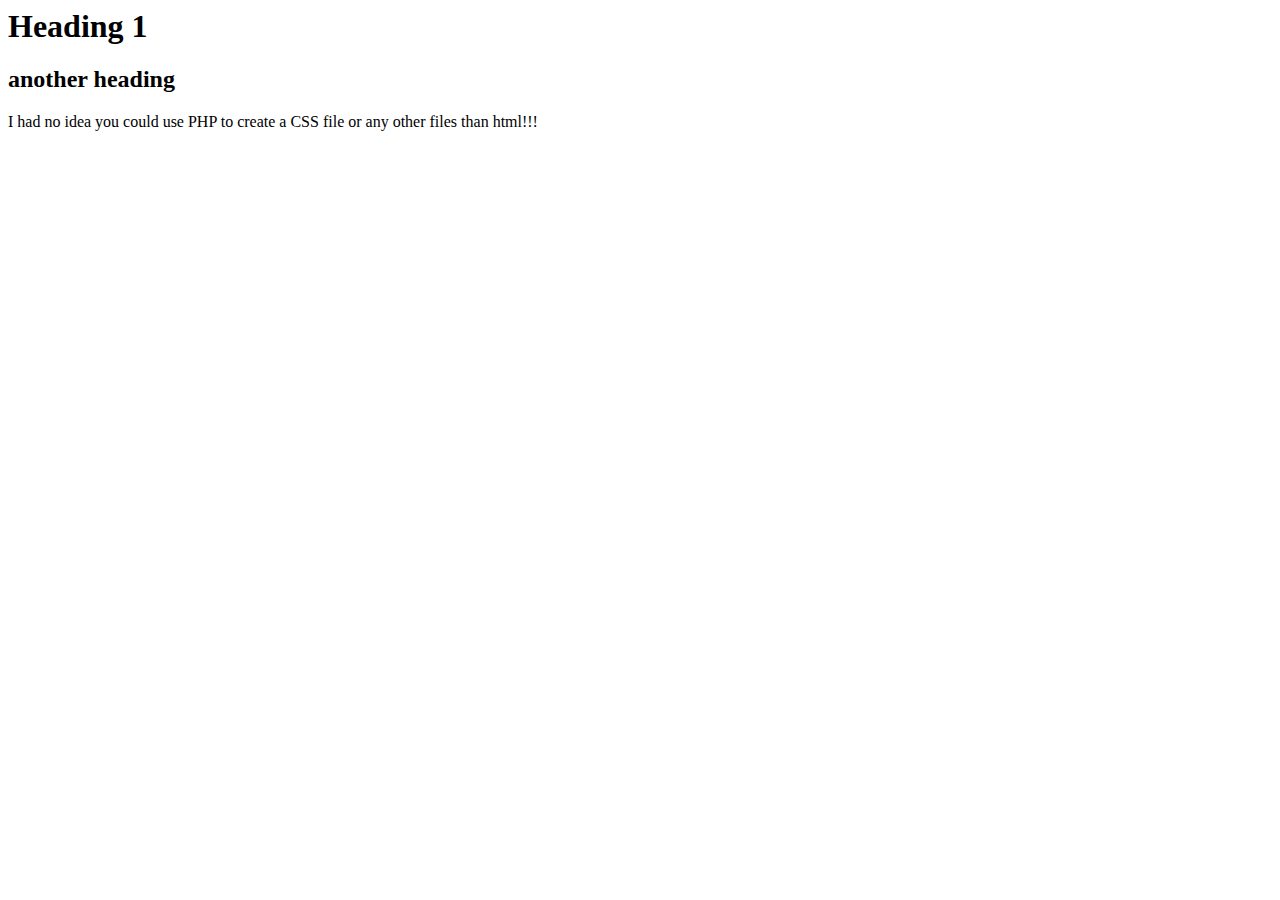
<file: PHP/PHP Fundamentals/Creating_CSS_w_PHP.php/index.html>
<html>
<head>
	<title>HTTP requests</title>
	<link rel="stylesheet" type="text/css" href="main.css.php" >
	<script src="https://ajax.googleapis.com/ajax/libs/jquery/2.1.3/jquery.min.js"></script>
	<script src='main.js.php'></script>
</head>
<body>
 	<h1>Heading 1</h1>
 	<h2>another heading</h2>
	<p>I had no idea you could use PHP to create a CSS file or any other files than html!!!</p>
</body>
</html>
</file>
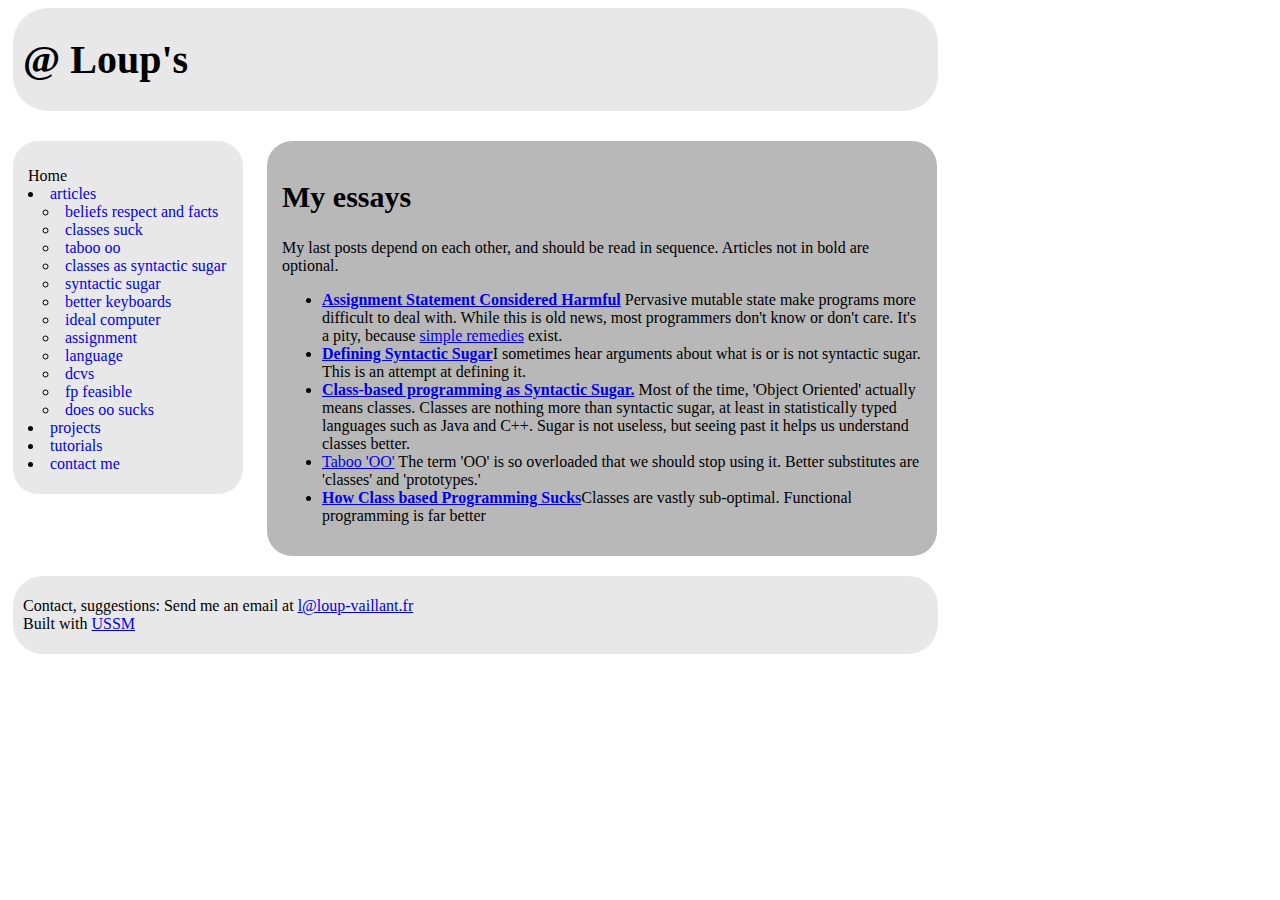
<file: CSS-CSS3/CSS_Loups/CSS_Loups.html>
<!DOCTYPE html>
<html>
	<head>
		<title>@Loup's</title>
		<meta charset="utf-8">
		<link rel="stylesheet" href="loups.css">
	</head>
	<body>
		<div id="header">
			<h1>@ Loup's</h1>
		</div>

		<div id="navbar">
			<ul id="home">Home
				<li id="articles"><a href="#">articles</a>
					<ul>
						<li><a href="#">beliefs respect and facts</a></li>
						<li><a href="#">classes suck</a></li>
						<li><a href="#">taboo oo</a></li>
						<li><a href="#">classes as syntactic sugar</a></li>
						<li><a href="#">syntactic sugar</a></li>
						<li><a href="#">better keyboards</a></li>
						<li><a href="#">ideal computer</a></li>
						<li><a href="#">assignment</a></li>
						<li><a href="#">language</a></li>
						<li><a href="#">dcvs</a></li>
						<li><a href="#">fp feasible</a></li>
						<li><a href="#">does oo sucks</a></li>
					</ul>
				</li>
				<li><a href="#">projects</a></li>
				<li><a href="#">tutorials</a></li>
				<li><a href="#">contact me</a></li>
			</ul>
		</div>
		<!-- End of navbar div -->
		<div id="main">
			<h2>My essays</h2>
			<p>My last posts depend on each other, and should be read in sequence. Articles not in bold are optional.</p>
			<ul>
				<li><a href="#">Assignment Statement Considered Harmful</a> Pervasive mutable state make programs more difficult to deal with. While this is old news, most programmers don't know or don't care. It's a pity, because <a id="simple" href="#">simple remedies</a> exist.</li>
				<li><a href="#">Defining Syntactic Sugar</a>I sometimes hear arguments about what is or is not syntactic sugar. This is an attempt at defining it.</li>
				<li><a href="#">Class-based programming as Syntactic Sugar.</a> Most of the time, 'Object Oriented' actually means classes. Classes are nothing more than syntactic sugar, at least in statistically typed languages such as Java and C++. Sugar is not useless, but seeing past it helps us understand classes better.</li>
				<li id="taboo"><a href="#">Taboo 'OO'</a> The term 'OO' is so overloaded that we should stop using it. Better substitutes are 'classes' and 'prototypes.'</li>
				<li><a href="#">How Class based Programming Sucks</a>Classes are vastly sub-optimal. Functional programming is far better</li>
			</ul>
		</div>
		<!-- End of main content block div -->
		<div id="footer">
			<p>Contact, suggestions: Send me an email at <a href="#">l@loup-vaillant.fr</a><br>
				Built with <a href="#">USSM</a></p>
		</div>
	</body> 
</html>
</file>
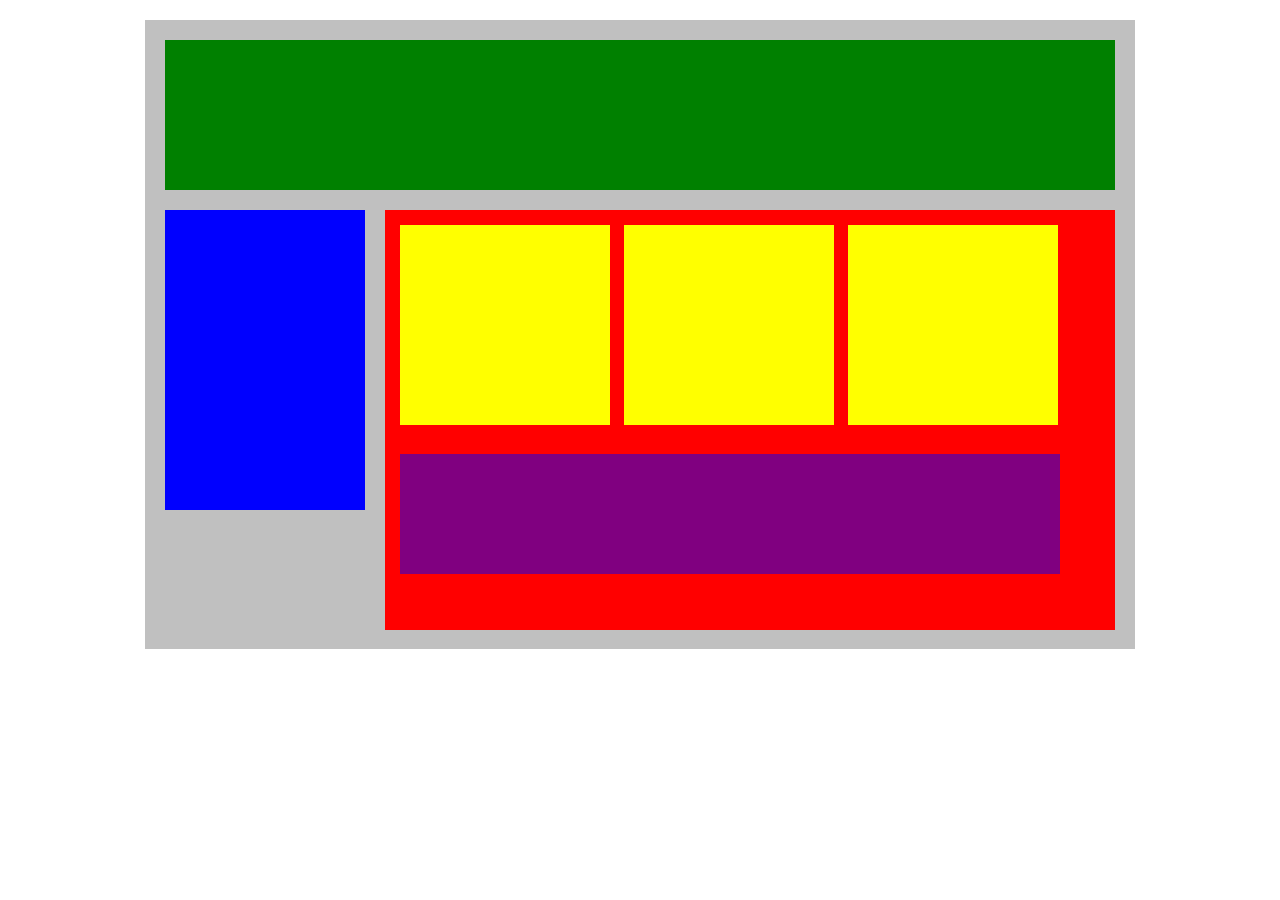
<file: CSS-CSS3/CSS_Positioning/CSS_Positioning.html>
<!DOCTYPE html>
<html lang="en">
   <head>
      <title>Position Practice</title>
      <link rel="stylesheet" type="text/css" href="positioning.css">
   </head>
   <body>
       <div id="wrapper">
         <div id="header"></div>
         <div id="navigation"></div>
         <div id="main_content">
            <div class="subcontents"></div>
            <div class="subcontents"></div>
            <div class="subcontents"></div>
            <div id="advertisement"></div>
         </div>
      </div><!-- end of wrapper -->
   </body>
</html>
</file>
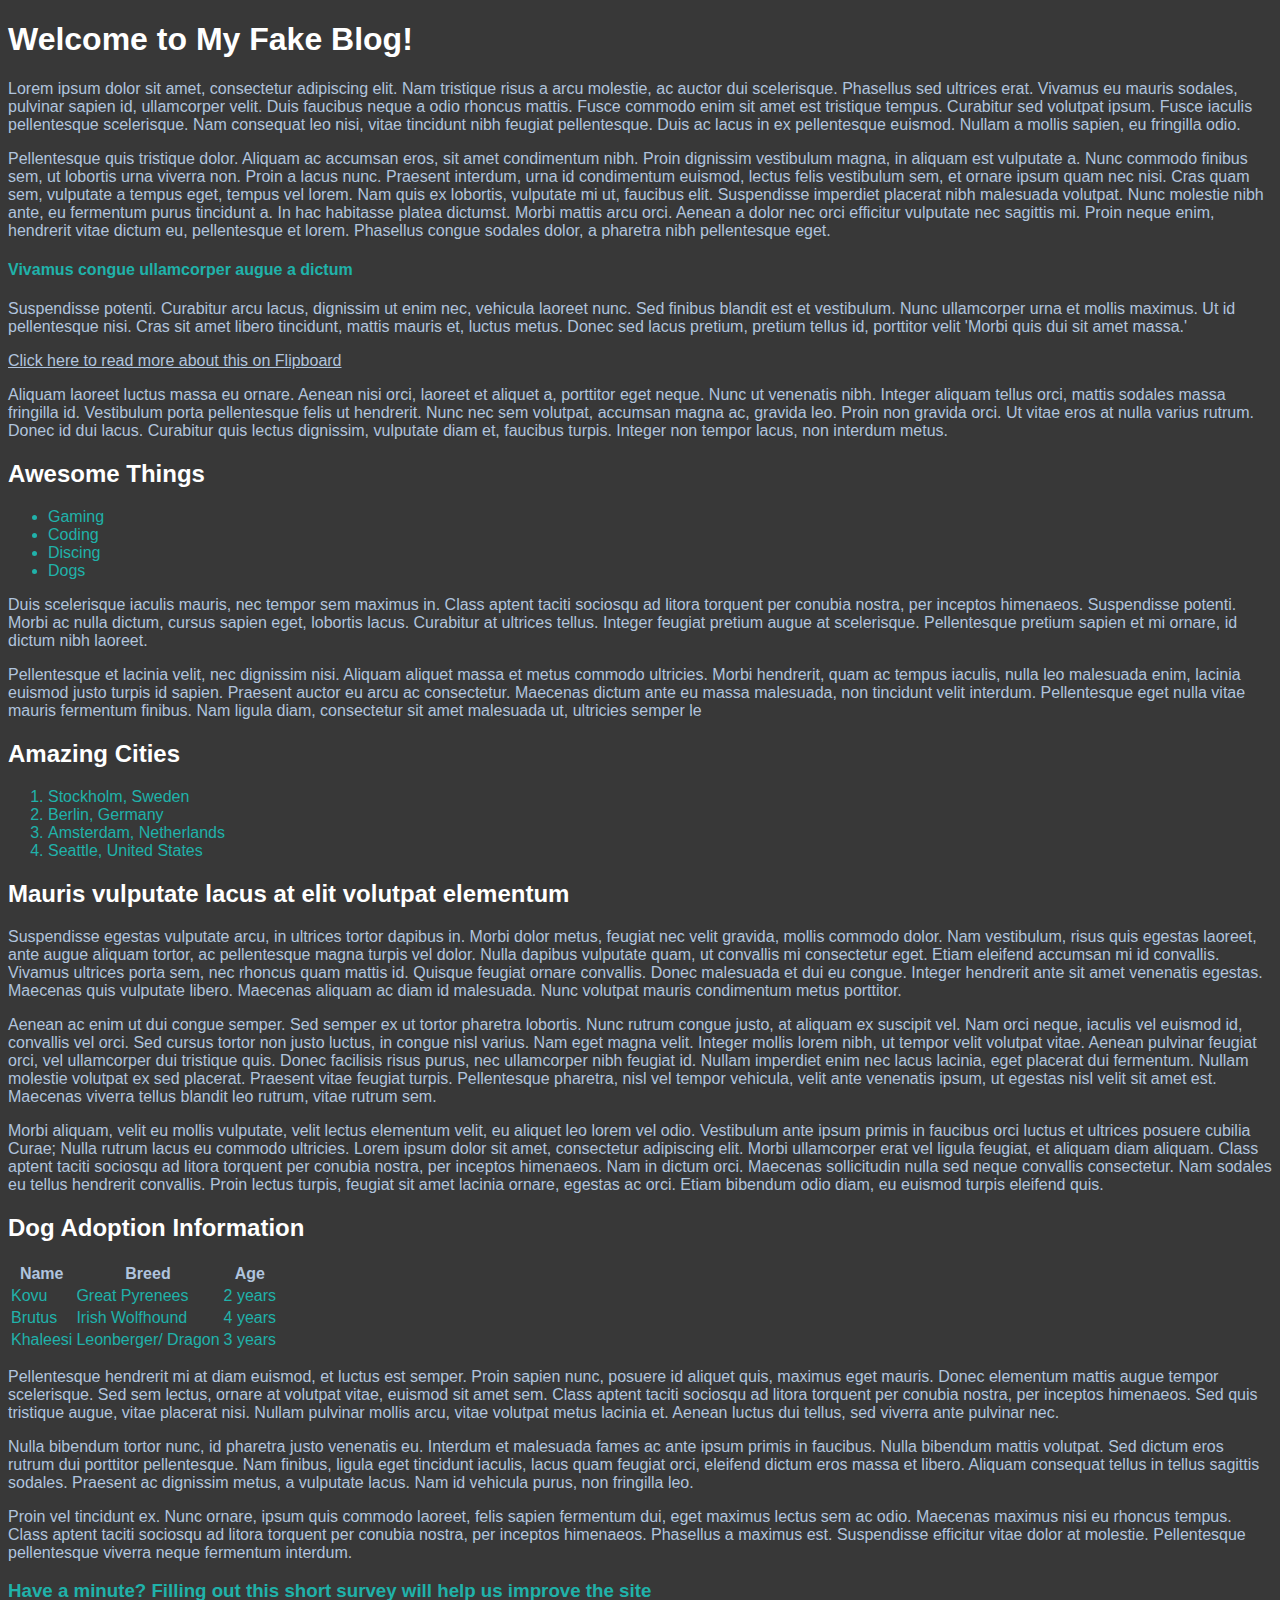
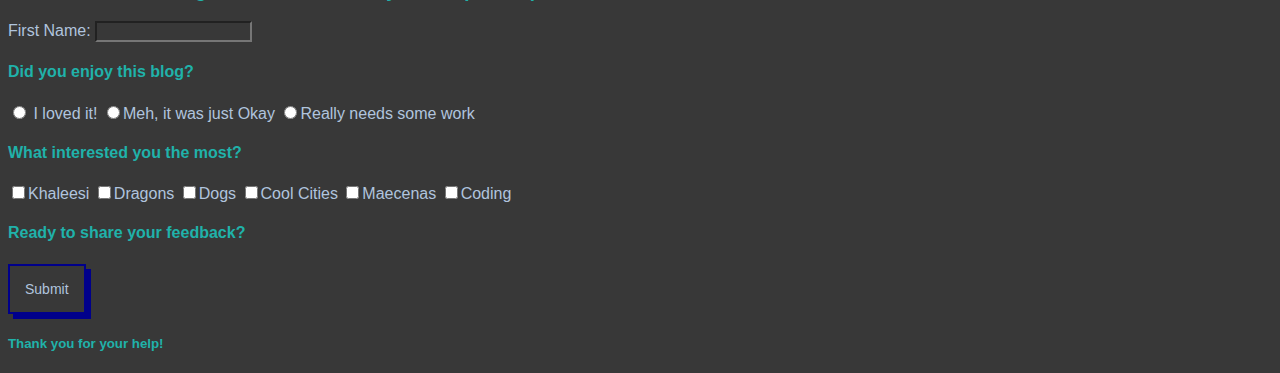
<file: CSS-CSS3/Fake_blog/Fake_blog.html>
<!DOCTYPE html>
<html>
	<head>
		<meta charset="utf-8"/>
		<title>My Fake Blog</title>
		<link rel="stylesheet" type="text/css" href="fake_blog.css">
		<meta name="description" content="Lorem ipsum dolor sit amet, consectetur adipiscing elit. Sed fermentum sapien ut pretium varius. Sed fermentum magna nec fringilla pretium."/>
	</head>
	<body>
		<h1>Welcome to My Fake Blog!</h1>
		<!-- Start of main content div -->
		<div id="main-content">
			<p>Lorem ipsum dolor sit amet, consectetur adipiscing elit. Nam tristique risus a arcu molestie, ac auctor dui scelerisque. Phasellus sed ultrices erat. Vivamus eu mauris sodales, pulvinar sapien id, ullamcorper velit. Duis faucibus neque a odio rhoncus mattis. Fusce commodo enim sit amet est tristique tempus. Curabitur sed volutpat ipsum. Fusce iaculis pellentesque scelerisque. Nam consequat leo nisi, vitae tincidunt nibh feugiat pellentesque. Duis ac lacus in ex pellentesque euismod. Nullam a mollis sapien, eu fringilla odio.</p>

			<p>Pellentesque quis tristique dolor. Aliquam ac accumsan eros, sit amet condimentum nibh. Proin dignissim vestibulum magna, in aliquam est vulputate a. Nunc commodo finibus sem, ut lobortis urna viverra non. Proin a lacus nunc. Praesent interdum, urna id condimentum euismod, lectus felis vestibulum sem, et ornare ipsum quam nec nisi. Cras quam sem, vulputate a tempus eget, tempus vel lorem. Nam quis ex lobortis, vulputate mi ut, faucibus elit. Suspendisse imperdiet placerat nibh malesuada volutpat. Nunc molestie nibh ante, eu fermentum purus tincidunt a. In hac habitasse platea dictumst. Morbi mattis arcu orci. Aenean a dolor nec orci efficitur vulputate nec sagittis mi. Proin neque enim, hendrerit vitae dictum eu, pellentesque et lorem. Phasellus congue sodales dolor, a pharetra nibh pellentesque eget.</p>

			<h4>Vivamus congue ullamcorper augue a dictum</h4>
			<p>Suspendisse potenti. Curabitur arcu lacus, dignissim ut enim nec, vehicula laoreet nunc. Sed finibus blandit est et vestibulum. Nunc ullamcorper urna et mollis maximus. Ut id pellentesque nisi. Cras sit amet libero tincidunt, mattis mauris et, luctus metus. Donec sed lacus pretium, pretium tellus id, porttitor velit <span id="extra">'Morbi quis dui sit amet massa.'</span></p>
		</div>
		<!-- End of main content block -->
		<!-- Start of lists block -->
		<div id="lists-links">
			<a href="https://flipboard.com/">Click here to read more about this on Flipboard</a>
			<p>Aliquam laoreet luctus massa eu ornare. Aenean nisi orci, laoreet et aliquet a, porttitor eget neque. Nunc ut venenatis nibh. Integer aliquam tellus orci, mattis sodales massa fringilla id. Vestibulum porta pellentesque felis ut hendrerit. Nunc nec sem volutpat, accumsan magna ac, gravida leo. Proin non gravida orci. Ut vitae eros at nulla varius rutrum. Donec id dui lacus. Curabitur quis lectus dignissim, vulputate diam et, faucibus turpis. Integer non tempor lacus, non interdum metus.</p>
			<h2>Awesome Things</h2>
			<!-- Start of UL -->
			<ul>
				<li>Gaming</li>
				<li>Coding</li>
				<li>Discing</li>
				<li>Dogs</li>
			</ul>
			<!-- End of UL -->
			<p>Duis scelerisque iaculis mauris, nec tempor sem maximus in. Class aptent taciti sociosqu ad litora torquent per conubia nostra, per inceptos himenaeos. Suspendisse potenti. Morbi ac nulla dictum, cursus sapien eget, lobortis lacus. Curabitur at ultrices tellus. Integer feugiat pretium augue at scelerisque. Pellentesque pretium sapien et mi ornare, id dictum nibh laoreet.</p>

			<p>Pellentesque et lacinia velit, nec dignissim nisi. Aliquam aliquet massa et metus commodo ultricies. Morbi hendrerit, quam ac tempus iaculis, nulla leo malesuada enim, lacinia euismod justo turpis id sapien. Praesent auctor eu arcu ac consectetur. Maecenas dictum ante eu massa malesuada, non tincidunt velit interdum. Pellentesque eget nulla vitae mauris fermentum finibus. Nam ligula diam, consectetur sit amet malesuada ut, ultricies semper le </p>	
			<!-- Start of ordered list -->
			<h2>Amazing Cities</h2>
			<ol>
				<li>Stockholm, Sweden</li>
				<li>Berlin, Germany</li>
				<li>Amsterdam, Netherlands</li>
				<li>Seattle, United States </li>
			</ol>
			<!-- End of ordered list -->
		</div>
		<!-- End of list blocks -->
		<div id="filler">
			<h2>Mauris vulputate lacus at elit volutpat elementum</h2>
			<p>Suspendisse egestas vulputate arcu, in ultrices tortor dapibus in. Morbi dolor metus, feugiat nec velit gravida, mollis commodo dolor. Nam vestibulum, risus quis egestas laoreet, ante augue aliquam tortor, ac pellentesque magna turpis vel dolor. Nulla dapibus vulputate quam, ut convallis mi consectetur eget. Etiam eleifend accumsan mi id convallis. Vivamus ultrices porta sem, nec rhoncus quam mattis id. Quisque feugiat ornare convallis. Donec malesuada et dui eu congue. Integer hendrerit ante sit amet venenatis egestas. Maecenas quis vulputate libero. Maecenas aliquam ac diam id malesuada. Nunc volutpat mauris condimentum metus porttitor.</p>

			<p>Aenean ac enim ut dui congue semper. Sed semper ex ut tortor pharetra lobortis. Nunc rutrum congue justo, at aliquam ex suscipit vel. Nam orci neque, iaculis vel euismod id, convallis vel orci. Sed cursus tortor non justo luctus, in congue nisl varius. Nam eget magna velit. Integer mollis lorem nibh, ut tempor velit volutpat vitae. Aenean pulvinar feugiat orci, vel ullamcorper dui tristique quis. Donec facilisis risus purus, nec ullamcorper nibh feugiat id. Nullam imperdiet enim nec lacus lacinia, eget placerat dui fermentum. Nullam molestie volutpat ex sed placerat. Praesent vitae feugiat turpis. Pellentesque pharetra, nisl vel tempor vehicula, velit ante venenatis ipsum, ut egestas nisl velit sit amet est. Maecenas viverra tellus blandit leo rutrum, vitae rutrum sem.</p>

			<p>Morbi aliquam, velit eu mollis vulputate, velit lectus elementum velit, eu aliquet leo lorem vel odio. Vestibulum ante ipsum primis in faucibus orci luctus et ultrices posuere cubilia Curae; Nulla rutrum lacus eu commodo ultricies. Lorem ipsum dolor sit amet, consectetur adipiscing elit. Morbi ullamcorper erat vel ligula feugiat, et aliquam diam aliquam. Class aptent taciti sociosqu ad litora torquent per conubia nostra, per inceptos himenaeos. Nam in dictum orci. Maecenas sollicitudin nulla sed neque convallis consectetur. Nam sodales eu tellus hendrerit convallis. Proin lectus turpis, feugiat sit amet lacinia ornare, egestas ac orci. Etiam bibendum odio diam, eu euismod turpis eleifend quis.</p>
		</div> 
		<!-- End of filler paragraphs -->
		<!-- Start of table div -->
		<div id="table">
			<h2>Dog Adoption Information</h2>
			<table>
				<thead>
					<tr>
						<th>Name</th>
						<th>Breed</th>
						<th>Age</th>
					</tr>
				</thead>
				<tbody>
					<tr>
						<td>Kovu</td>
						<td>Great Pyrenees</td>
						<td>2 years</td>
					</tr>
					<tr>
						<td>Brutus</td>
						<td>Irish Wolfhound</td>
						<td>4 years</td>
					</tr>
					<tr>
						<td>Khaleesi</td>
						<td>Leonberger/ Dragon</td>
						<td>3 years</td>
					</tr>
				</tbody>
			</table>
		</div>
		<!-- End of table div -->
		<div id="more-content">
			<p>Pellentesque hendrerit mi at diam euismod, et luctus est semper. Proin sapien nunc, posuere id aliquet quis, maximus eget mauris. Donec elementum mattis augue tempor scelerisque. Sed sem lectus, ornare at volutpat vitae, euismod sit amet sem. Class aptent taciti sociosqu ad litora torquent per conubia nostra, per inceptos himenaeos. Sed quis tristique augue, vitae placerat nisi. Nullam pulvinar mollis arcu, vitae volutpat metus lacinia et. Aenean luctus dui tellus, sed viverra ante pulvinar nec.</p>

			<p>Nulla bibendum tortor nunc, id pharetra justo venenatis eu. Interdum et malesuada fames ac ante ipsum primis in faucibus. Nulla bibendum mattis volutpat. Sed dictum eros rutrum dui porttitor pellentesque. Nam finibus, ligula eget tincidunt iaculis, lacus quam feugiat orci, eleifend dictum eros massa et libero. Aliquam consequat tellus in tellus sagittis sodales. Praesent ac dignissim metus, a vulputate lacus. Nam id vehicula purus, non fringilla leo.</p>

			<p>Proin vel tincidunt ex. Nunc ornare, ipsum quis commodo laoreet, felis sapien fermentum dui, eget maximus lectus sem ac odio. Maecenas maximus nisi eu rhoncus tempus. Class aptent taciti sociosqu ad litora torquent per conubia nostra, per inceptos himenaeos. Phasellus a maximus est. Suspendisse efficitur vitae dolor at molestie. Pellentesque pellentesque viverra neque fermentum interdum.</p>
		</div>
		<!-- End of more filler paragraphs -->
		<!-- Start of survey div -->
		<div id="Survey">
			<h3>Have a minute? Filling out this short survey will help us improve the site</h3>
			<label>
				First Name: <input type="text" name="first_name">
			</label>
			<!-- End of text input -->
			<h4>Did you enjoy this blog?</h4>
			<!-- Start of radio inputs -->
			<label>
				<input type="radio" name="enjoy" value="loved"> I loved it!
			</label>
			<label>
				<input type="radio" name="enjoy" value="okay">Meh, it was just Okay
			</label>
			<label>
				<input type="radio" name="enjoy" value="work">Really needs some work
			</label>
			<!-- End of radio inputs -->
			<!-- Start of checkbox type inputs -->
			<h4>What interested you the most?</h4>
			<label>
				<input type="checkbox" name="color" value="khaleesi">Khaleesi
			</label>
			<label>
				<input type="checkbox" name="color" value="dragons">Dragons
			</label>
			<label>
				<input type="checkbox" name="color" value="dogs">Dogs
			</label>
			<label>
				<input type="checkbox" name="color" value="cities">Cool Cities
			</label>
			<label>
				<input type="checkbox" name="color" value="maecenas">Maecenas
			</label>
			<label>
				<input type="checkbox" name="color" value="coding">Coding
			</label>
			<!-- End of checkbox type inputs -->
			<h4>Ready to share your feedback?</h4>
			<label>
				<input type="submit" value="Submit">
			</label>
			<h5>Thank you for your help!</h5>
			<!-- End of Survey -->
		</div>
	</body>
</html>
</file>
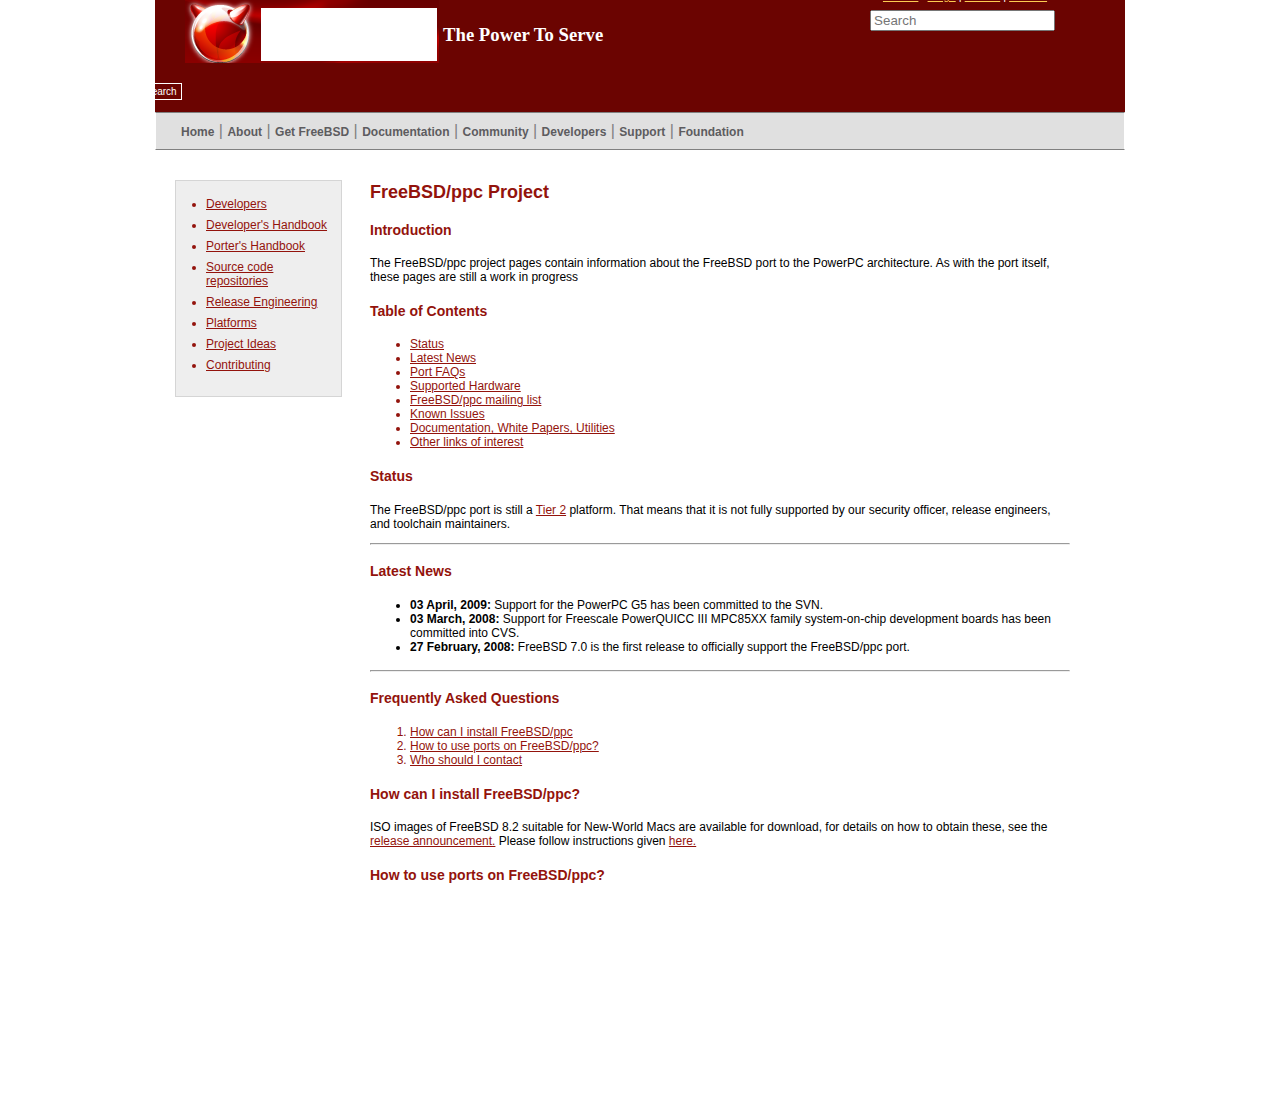
<file: CSS-CSS3/Free_BSD_Replica/free_bsd.html>
<!DOCTYPE html>
<html>
<head>
	<title>FreeBSD</title>
	<meta charset="utf-8">
	<link rel="stylesheet" href="free_bsd.css">
</head>
<body>
	<div id="topbar">
		<img src="logo.png" alt="logo">
		<h3>The Power To Serve</h3>
		<div id="topbar-right">
				<h4>Text Size: <a href="#">Normal</a> / <a href="#">Large</a> | <a href="#">Donate</a> | <a href="#">Contact</a></h4>
				<form><input type="search" name="search" placeholder="Search"><p id="search"> Search</p></form>
		</div>
	</div>
	<!-- End of topbar div -->
	<div id="navbar">
		<p>Home</p> | <p>About</p> | <p>Get FreeBSD</p> | <p>Documentation</p> | <p>Community</p> | <p>Developers</p> | <p>Support</p> | <p>Foundation</p>
	</div>
	<!-- End of navbar div -->
	<div id="left-box">
		<ul>
			<li>Developers</li>
			<li>Developer's Handbook</li>
			<li>Porter's Handbook</li>
			<li>Source code repositories</li>
			<li>Release Engineering</li>
			<li>Platforms</li>
			<li>Project Ideas</li>
			<li>Contributing</li>
		</ul>
	</div>
	<!-- End of left-column div -->
	<div id="main">
		<h2>FreeBSD/ppc Project</h2>
		<h4>Introduction</h4>
			<p>The FreeBSD/ppc project pages contain information about the FreeBSD port to the PowerPC architecture. As with the port itself, these pages are still a work in progress</p>
		<h4>Table of Contents</h4>
			<ul>
				<li>Status</li>
				<li>Latest News</li>
				<li>Port FAQs</li>
				<li>Supported Hardware</li>
				<li>FreeBSD/ppc mailing list</li>
				<li>Known Issues</li>
				<li>Documentation, White Papers, Utilities</li>
				<li>Other links of interest</li>
			</ul>
		<h4>Status</h4>
			<p>The FreeBSD/ppc port is still a <a href="#">Tier 2</a> platform. That means that it is not fully supported by our security officer, release engineers, and toolchain maintainers.</p>
		<hr>
		<h4>Latest News</h4>
			<ul id="news">
				<li><p>03 April, 2009:</p> Support for the PowerPC G5 has been committed to the SVN.</li>
				<li><p>03 March, 2008:</p> Support for Freescale PowerQUICC III MPC85XX family system-on-chip development boards has been committed into CVS.</li>
				<li><p>27 February, 2008:</p> FreeBSD 7.0 is the first release to officially support the FreeBSD/ppc port.</li>
			</ul>
		<hr>
		<h4>Frequently Asked Questions</h4>
			<ol>
				<li>How can I install FreeBSD/ppc</li>
				<li>How to use ports on FreeBSD/ppc?</li>
				<li>Who should I contact</li>
			</ol>
		<h4>How can I install FreeBSD/ppc?</h4>
			<p>ISO images of FreeBSD 8.2 suitable for New-World Macs are available for download, for details on how to obtain these, see the <a href="#">release announcement.</a> Please follow instructions given <a href="#">here.</a></p>
		<h4>How to use ports on FreeBSD/ppc?</h4>
	</div> 
	<!-- End of main content block div -->
</body>
</html>
</file>
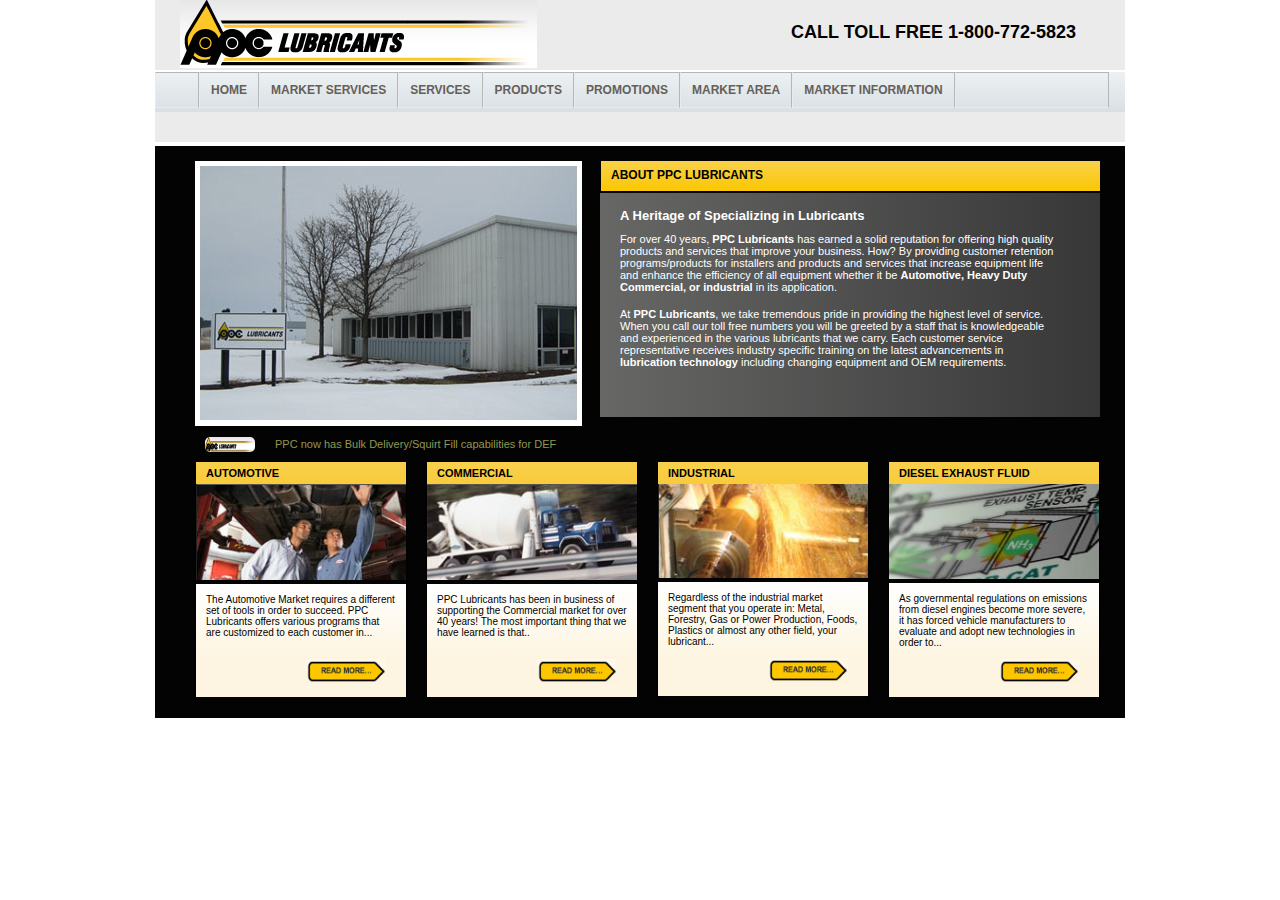
<file: CSS-CSS3/PPC_Lubricant_Replica/ppc_replica.html>
<!DOCTYPE html>
<html>
	<head>
		<title>PPC Lubricants</title>
		<meta charset="utf-8">
		<link rel="stylesheet" href="ppc_replica.css">
	</head>
	<body>
		<div id="topbar">
			<img src= "logo.png" alt="logo">
			<h1>CALL TOLL FREE 1-800-772-5823</h1>
		</div>
		<!-- End of topbar div -->
		<div id="navbar">
			<p id="space"> </p><p>HOME</p><p>MARKET SERVICES</p><p>SERVICES</p><p>PRODUCTS</p><p>PROMOTIONS</p><p>MARKET AREA</p><p>MARKET INFORMATION</p><p id="space-2"> </p>
		</div>
		<!-- End of navbar div -->
		<div id="graybar">
			<p> </p>
		</div>
		<!-- End of gray bar div -->
		<div id="main-top">
			<img src="main_pic.png" alt="main_pic">
			<h2>ABOUT PPC LUBRICANTS</h2>
			<h3>A Heritage of Specializing in Lubricants</h3>
			<p>For over 40 years, <span>PPC Lubricants</span> has earned a solid reputation for offering high quality products and services that improve your business. How? By providing customer retention programs/products for installers and products and services that increase equipment life and enhance the efficiency of all equipment whether it be <span>Automotive, Heavy Duty Commercial, or industrial</span> in its application.</p>
			<p id="p2">At <span>PPC Lubricants</span>, we take tremendous pride in providing the highest level of service. When you call our toll free numbers you will be greeted by a staff that is knowledgeable and experienced in the various lubricants that we carry. Each customer service representative receives industry specific training on the latest advancements in <span>lubrication technology</span> including changing equipment and OEM requirements.</p>
		</div>
		<!-- End of top content block -->
		<div id="main-bar">
			<img src="logo.png" alt="small-logo"><p id="small"> PPC now has Bulk Delivery/Squirt Fill capabilities for DEF</p> 
		</div>
		<!-- End of bar within main content block -->
		<div id="main-bottom">
			<div id="auto">
				<h2>AUTOMOTIVE</h2><img src="automotive.png" alt="auto"><p>The Automotive Market requires a different set of tools in order to succeed. PPC Lubricants offers various programs that are customized to each customer in...</p><button><img src="read-more.png" alt="button"></button>
			</div>

			<div id="comm">
				<h2>COMMERCIAL</h2><img src="commercial.png" alt="commercial"><p>PPC Lubricants has been in business of supporting the Commercial market for over 40 years! The most important thing that we have learned is that..</p><button><img src="read-more.png" alt="button"></button>
			</div>

			<div id="indust">
				<h2>INDUSTRIAL</h2><img src="industrial.png" alt="industrial"><p>Regardless of the industrial market segment that you operate in: Metal, Forestry, Gas or Power Production, Foods, Plastics or almost any other field, your lubricant...</p><button><img src="read-more.png" alt="button"></button>
			</div>

			<div id="diesel">
				<h2>DIESEL EXHAUST FLUID</h2><img src="diesel.png" alt="diesel"><p>As governmental regulations on emissions from diesel engines become more severe, it has forced vehicle manufacturers to evaluate and adopt new technologies in order to...</p><button><img src="read-more.png" alt="button"></button>
			</div>
			<!-- End of lower half of main content block -->
		</div>
	</body>
</html>
</file>
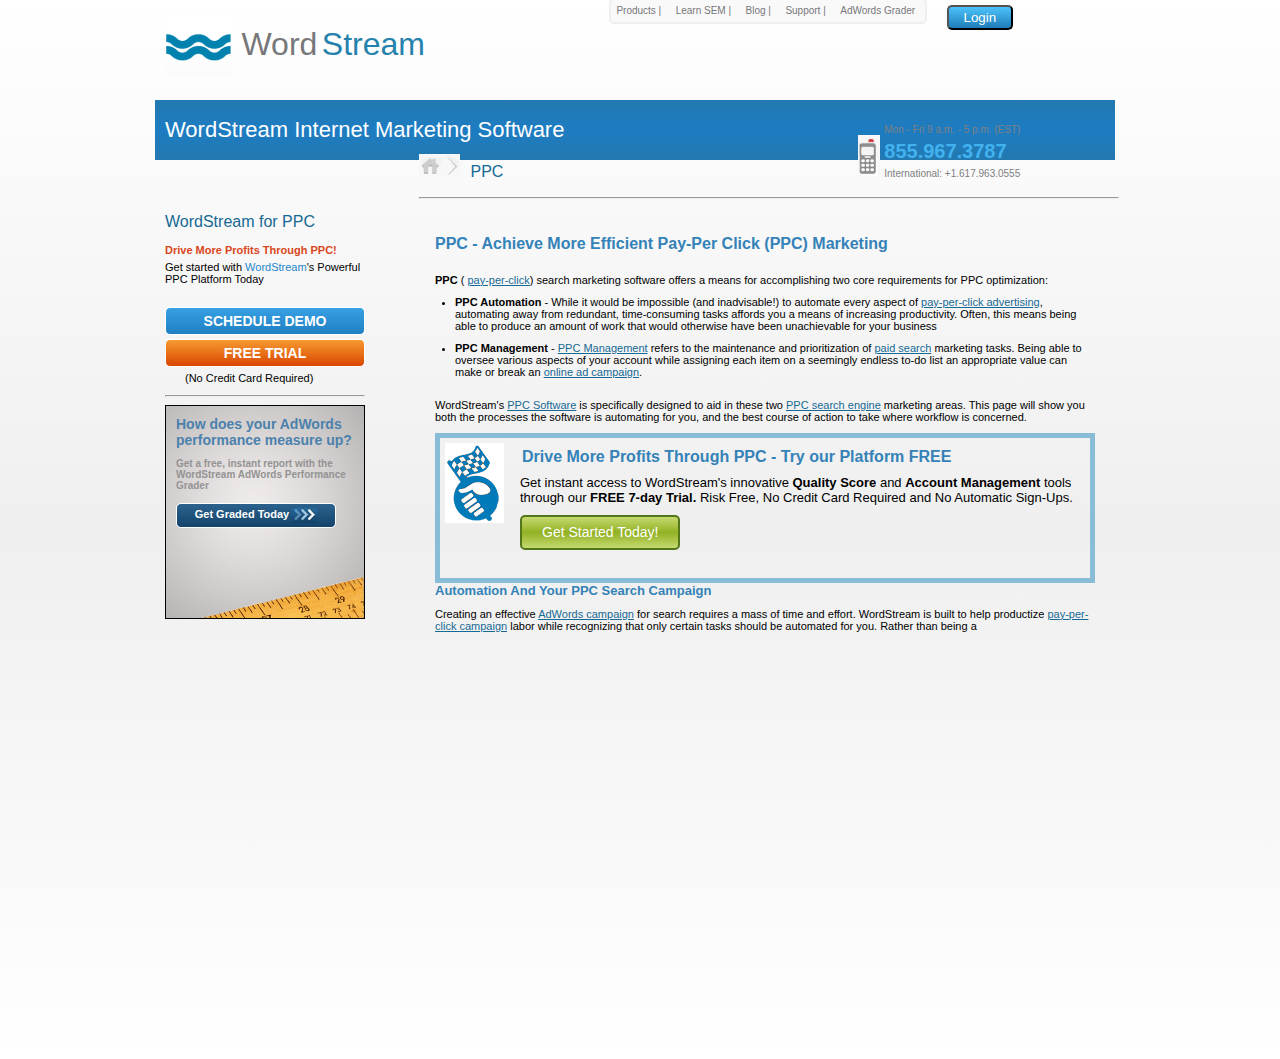
<file: CSS-CSS3/Wordstream_Replica/wordstream_replica.html>
<!DOCTYPE html>
<html>
	<head>
		<title>WordStream</title>
		<meta charset="utf-8">
		<link rel="stylesheet" href="wordstream.css">
	</head>
	<body>
		<div id="topbar">
			<img src="logo.png" alt="logo">
			<h1 id="grayword">Word</h1>
			<h1 id="blueword">Stream</h1>
			<!-- Start of top navbar -->
			<div id="littlebar">
				<p>Products |</p>
				<p>Learn SEM |</p>
				<p>Blog |</p>
				<p>Support |</p>
				<p>AdWords Grader</p>
			</div>
			<button>Login</button>
		</div>
		<!-- End of top navbar -->
		<div id="blue-bar">
			<p>WordStream Internet Marketing Software</p>
		</div>
		<!-- End of blue header bar -->
		<!-- Start of left column block -->
		<div id="left-box">
			<h2>WordStream for PPC</h2>
			<h3>Drive More Profits Through PPC!</h3>
			<p id="left_p">Get started with <span>WordStream</span>'s Powerful PPC Platform Today</p>
			<button>SCHEDULE DEMO</button>
			<button id="orange">FREE TRIAL</button>
			<p id="credit">(No Credit Card Required)</p>
			<hr>
			<!-- Start of ad box -->
			<div id="adbox">
				<h4>How does your AdWords performance measure up?</h4>
				<h5>Get a free, instant report with the WordStream AdWords Performance Grader</h5>
				<button id="navy">
					Get Graded Today 
					<img src="arrow.png" alt="arrow">
				</button>
			</div>
			<!-- End of ad box -->
		</div>
		<!-- End of left-column block -->
		<!-- Start of home & info bar -->
		<div id="home-bar">
			<img src="home_button.png" alt="home"><p id="ppc">PPC</p>
			<img src="phone.png" alt="phone">
			<!-- Start of phone graphic -->
			<div id="phone_box">
				<p>Mon - Fri 9 a.m. - 5 p.m. (EST)</p>
				<h1>855.967.3787</h1>
				<p>International: +1.617.963.0555</p>
			</div>
			<!-- End of phone graphic -->
			<hr>
		</div>
		<!-- End of home & information bar -->
		<!-- Start of main content block -->
		<div id="main">
			<h1>PPC - Achieve More Efficient Pay-Per Click (PPC) Marketing</h1>
			<p>
				<strong>PPC</strong> (
				<span>pay-per-click</span>) search marketing software offers a means for accomplishing two core requirements for PPC optimization:
			</p>
			<!-- Start of unordered list -->
			<ul>
				<li>
					<h2>PPC Automation</h2> - While it would be impossible (and inadvisable!) to automate every aspect of 
						<span>pay-per-click advertising</span>, automating away from redundant, time-consuming tasks affords you a means of increasing productivity. Often, this means being able to produce an amount of work that would otherwise have been unachievable for your business
				</li>
				<li>
					<h2>PPC Management</h2> - 
						<span>PPC Management</span> refers to the maintenance and prioritization of 
						<span>paid search</span> marketing tasks. Being able to oversee various aspects of your account while assigning each item on a seemingly endless to-do list an appropriate value can make or break an 
						<span>online ad campaign</span>.
				</li>
			</ul>
			<!-- End of ul -->
			<p>WordStream's 
				<span>PPC Software</span> is specifically designed to aid in these two 
				<span>PPC search engine</span> marketing areas. This page will show you both the processes the software is automating for you, and the best course of action to take where workflow is concerned.
			</p>
			<!-- Start of ad box  -->
			<div id="border-box">
				<img src="content_ad.png" alt="flag">
				<h1>Drive More Profits Through PPC - Try our Platform FREE</h1>
				<p>Get instant access to WordStream's innovative <span>Quality Score</span> and <span>Account Management</span> tools through our <span>FREE 7-day Trial.</span> Risk Free, No Credit Card Required and No Automatic Sign-Ups.</p>
				<button id="green_button">Get Started Today!</button>
			</div>
			<!-- End of ad box -->
			<h3>Automation And Your PPC Search Campaign</h3>
			<p>Creating an effective 
				<span>AdWords campaign</span> for search requires a mass of time and effort. WordStream is built to help productize 
				<span>pay-per-click campaign</span> labor while recognizing that only certain tasks should be automated for you. Rather than being a 
			</p>
		</div>
		<!-- End of main content block -->
	</body>
</html>
</file>
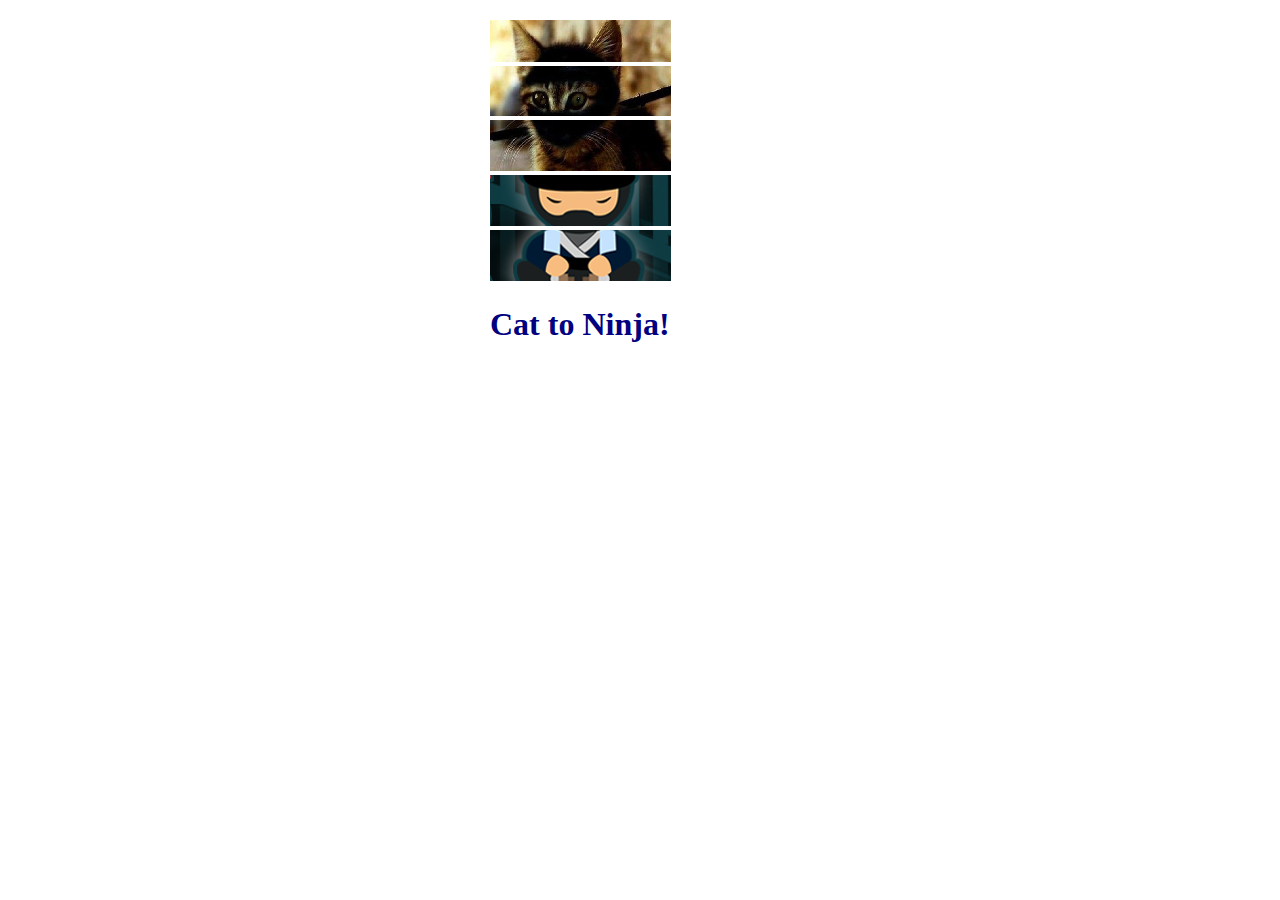
<file: JQuery/Cat_to_Ninja/cat_to_ninja.html>
<!DOCTYPE html>
<html>
<head>
	<title>Cat to Ninja</title>
	<meta charset="UTF-8">
	<script src="https://ajax.googleapis.com/ajax/libs/jquery/2.1.3/jquery.min.js"></script>
	<script>
		$(document).ready(function(){
			$('#cat0').click(function(){
				$(this).attr("src", "ninja4.png");
			});

			$('#cat1').click(function(){
				$(this).attr("src","ninja0.png");
			});

			$('#cat2').click(function(){
				$(this).attr("src","cat3.png");
			});

			$('#ninja2').click(function(){
				$(this).attr("src","cat4.png");
			});

			$('#ninja3').click(function(){
				$(this).attr("src","ninja1.png");
			});
		});
	</script>

	<style>
		body {
			width:300px;
			margin:0px auto;
			margin-top:20px;
		}
		h1 {
			color: navy;
			font-family: tahoma;
		}
	</style>
</head>
<body>
	<img src="cat0.png" alt="cat_0" id="cat0" />
	<img src="cat1.png" alt="cat_1" id="cat1" />
	<img src="cat2.png" alt="cat_2" id="cat2" />
	<img src="ninja2.png" alt="ninja_2" id="ninja2" />
	<img src="ninja3.png" alt="ninja_3" id="ninja3" />
	<h1 data-date-changed="Sept 14 2:52pm">Cat to Ninja!</h1>
</body>
</html>
</file>
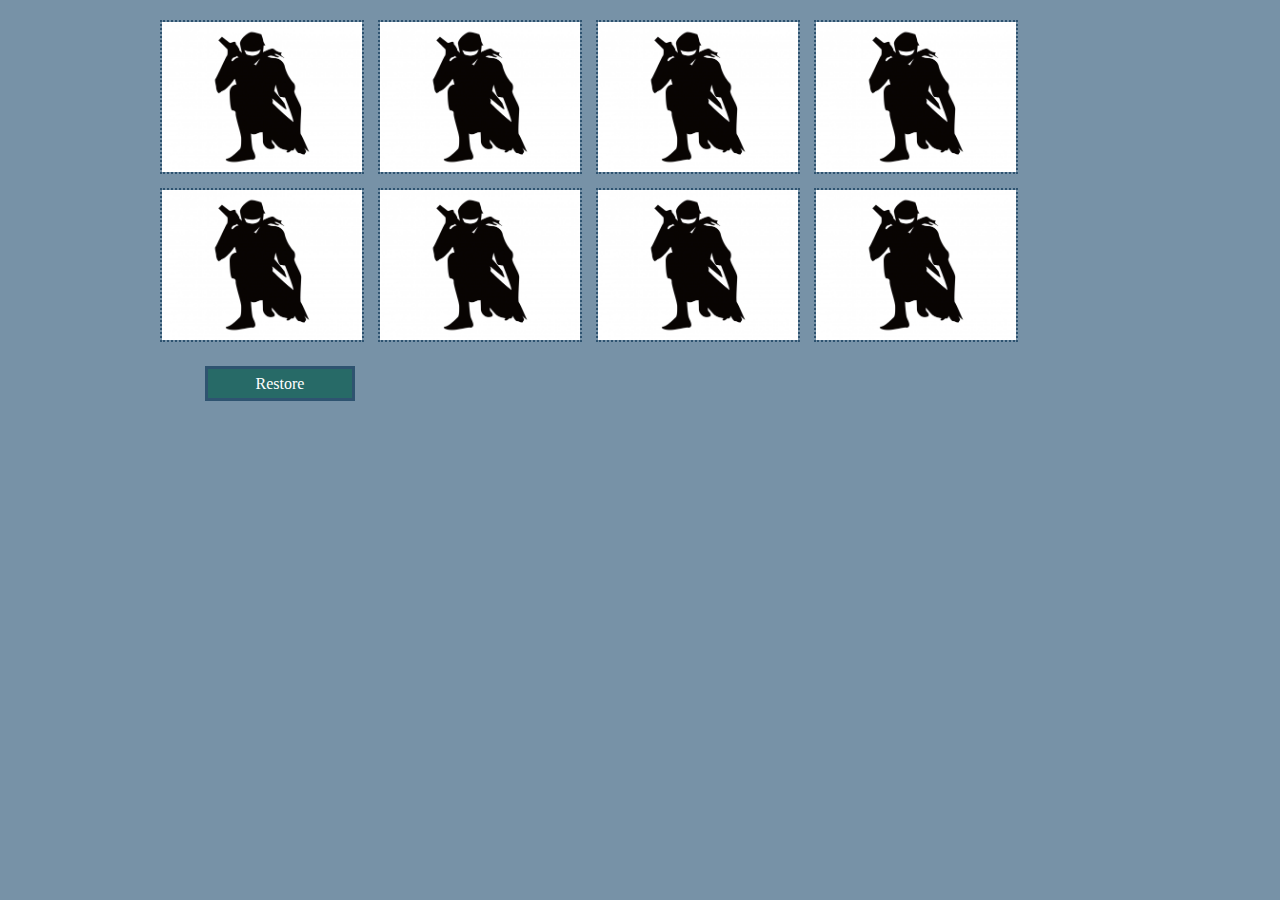
<file: JQuery/Disappearing_Ninja/ninja.html>
<!DOCTYPE html>
<html>
<head>
	<title>Disappearing Ninja</title>
	<meta charset="utf-8">
	<link rel="stylesheet" href="ninja.css">
	<script src="https://ajax.googleapis.com/ajax/libs/jquery/2.1.3/jquery.min.js"></script>
	<script>
		$(document).ready(function(){
			$('img').click(function(){
				$(this).hide(this);
			});

			$('button').click(function(){
				$('img').show();
			});
		});
	</script>
</head>
<body>
	<img src="ninja.jpg" alt="ninja" />
	<img src="ninja.jpg" alt="ninja" />
	<img src="ninja.jpg" alt="ninja" />
	<img src="ninja.jpg" alt="ninja" /> 
	<img src="ninja.jpg" alt="ninja" />
	<img src="ninja.jpg" alt="ninja" />
	<img src="ninja.jpg" alt="ninja" />
	<img src="ninja.jpg" alt="ninja" />
	<button>Restore</button>
</body>
</html>
</file>
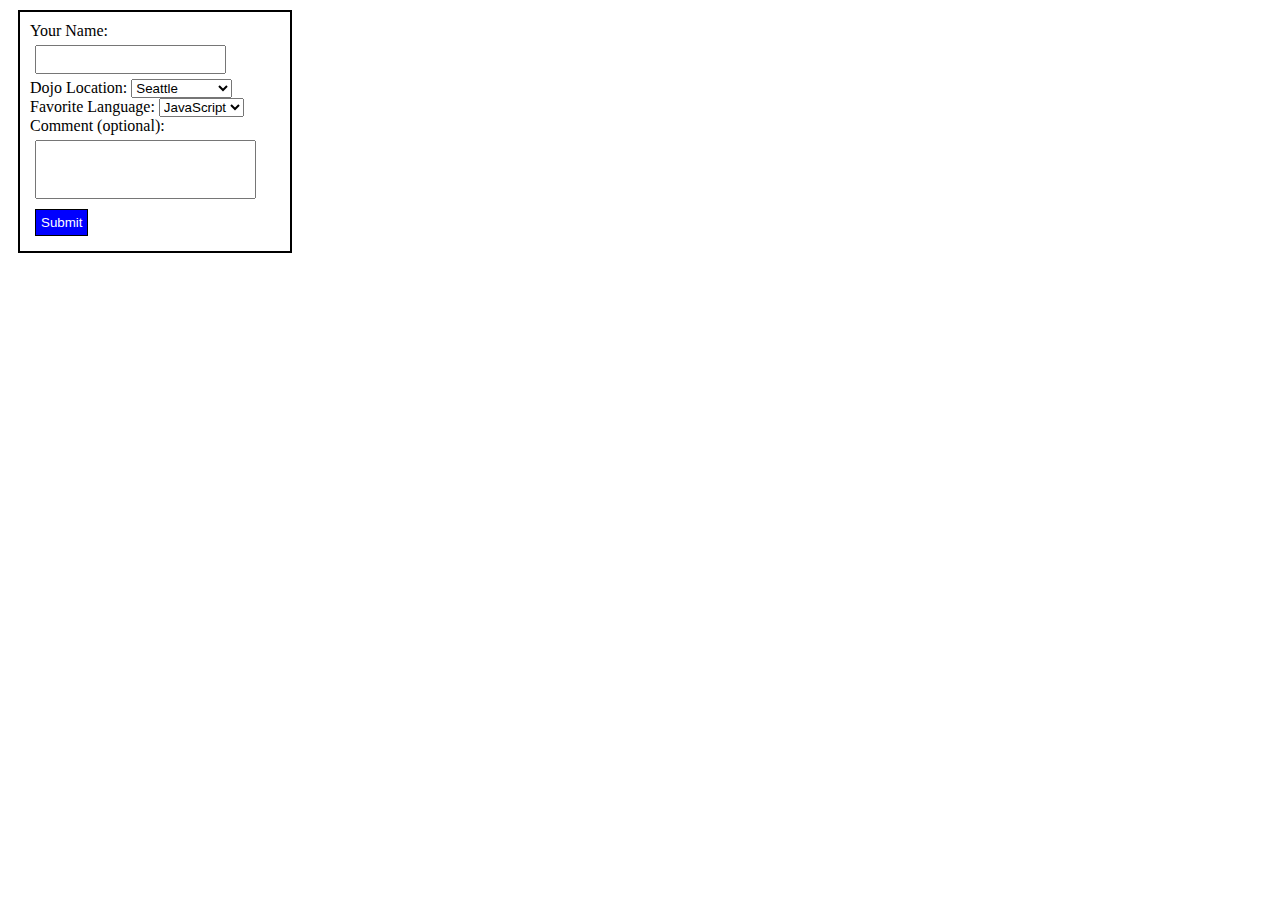
<file: PHP/Advanced PHP/Submit_Information/basic_1.html>
<html>
<head>
	<link rel="stylesheet" type="text/css" href="basic_1.css">
</head>
<body>
<form action='basic_1.php' method='post'>
    Your Name:<input type='text' name='name'><br>
    Dojo Location: 
				<select name="dojo_location">
			  		<option value="Seattle">Seattle</option>
					<option value="Silicon Valley">Silicon Valley</option>
					<option value="Hybrid">Hybrid</option>
					<option value="Online">Online</option>
				</select><br>
    Favorite Language: 
    			<select name="favorite_language">
			  		<option value="Javascript">JavaScript</option>
					<option value="Ruby">Ruby</option>
					<option value="Python">Python</option>
					<option value="PHP">PHP</option>
				</select><br>
    Comment (optional): <input type='text' name='comment' id="comment"><br>
    <input type='submit' value='Submit' id='submit'>
</form>
</body>
</html>
</file>
<file: CSS-CSS3/CSS_Loups/loups.css>
body {
	width: 970px;
}

#header {
	background-color:#E8E8E8;
	border-radius: 35px;
	display:block;
	padding:1px 10px 1px 10px;
	margin:5px 40px 20px 5px;
}

#navbar {
	background-color:#E8E8E8;
	border-radius:25px;
	display:inline-block;
	vertical-align:top;
	margin: 10px 10px 5px 5px;
	padding:10px 0px 5px 0px;
	width: 230px;
}

#main {
	background-color:#B8B8B8;
	border-radius:25px;
	display:inline-block;
	vertical-align: top;
	margin: 10px 40px 10px 10px;
	padding: 15px;
	width:640px;
}

#footer {
	background-color:#E8E8E8;
	border-radius:30px;
	display:block;
	margin:10px 40px 20px 5px;
	padding:5px 10px 5px 10px;
}

#header h1 {
	font-size:40px;
}

#navbar a {
	text-decoration:none;
}

#navbar ul {
	list-style-position:inside;
	padding-left:15px;
}

#navbar #home {
}

#main h2 {
	font-size:30px;
}

#main a {
	font-weight:bold;
}

#main ul:nth-child(4) {
	font-weight:normal;
}

#main #simple {
	font-weight:normal;
}

#main #taboo a {
	font-weight:normal;
}

a:visited {
	color:blue;
}
</file>
<file: CSS-CSS3/CSS_Positioning/positioning.css>
*{
 margin: 0px;
 padding: 0px;
}

#wrapper{
 width: 950px;
 background-color: silver;
 margin: 20px auto 0px auto;
 padding: 20px;
}

#header{
 height: 150px;
 background-color: green;
}

#navigation{
 height: 300px;
 width: 200px;
 background-color: blue;
 margin: 20px 20px 115px 0px;
 display: inline-block;
}

#main_content{
 height: 400px;
 width: 700px;
 background-color: red;
 display:inline-block;
 padding-left:5px;
 padding-right:25px;
 padding-bottom:20px;
 margin-top:20px;
 margin-bottom:0px;
 float:right;
}

.subcontents{
 height: 200px;
 width: 210px;
 background-color: yellow;
 display:inline-block;
 margin:15px 0px 15px 10px;
}

#advertisement{
 height: 120px;
 width: 660px;
 background-color: purple;
 margin:10px;
}
</file>
<file: CSS-CSS3/Fake_blog/fake_blog.css>
* {
	font-family: Helvetica;
	background-color: #383838;
	color: #B0C4DE;
}

h1, h2 {
	color: white;
}

h3, h4, h5 {
	color: #20B2AA;
}

input[type="submit"] {
	padding: 15px;
	font-size: 14px;
	border: 2px solid #00008B;
	box-shadow: 5px 5px #00008B;
}

table th {
	color: #B0C4DE;
}

td, li {
	color: #20B2AA;
}
</file>
<file: CSS-CSS3/Free_BSD_Replica/free_bsd.css>
body {
	margin: 0px auto;
	width:970px;
}

#topbar {
	background-color:#6B0401;
	display: inline-block;
	color:white;
	padding-bottom:12px;
	width:970px;
}

#topbar h3 {
	font-family:fantasy;
	display: inline-block;
	margin: 10px 0px 10px 0px;
	height: 30px;
	text-align:center;
	vertical-align: middle;
	line-height:35px;
}

#topbar img {
	display:inline-block;
	vertical-align: middle;
	margin-left:30px;
}

#topbar-right {
	display:inline;
	margin-left:60px;
	margin-right:30px;
	font-size:12px;
	vertical-align:top;
}

#topbar-right a {
	color:#FCCC52;
	font-family:Helvetica;
}

#topbar-right h4 {
	font-family:Helvetica;
	display:inline;
	font-size:11px;
	font-weight:normal;
	position: relative;
	left: 165px;
	bottom: 15px;

}

#topbar-right input {
	margin-left: 5px;
	font-family: helvetica;
	display:inline;
}

#topbar-right form {
	font-family: helvetica;
	font-size: 10px;
	display: inline;
	position: relative;
	right:20px;
	top: 10px;
}

#topbar-right #search {
	border: 1px solid white;
	display: inline-block;
	margin-left: 5px;
	padding: 2px 4px 2px 4px;
}

#navbar {
	background-color:#E0E0E0;
	height:30px;
	display:block;
	border-top: 1px solid gray;
	border-bottom:1px solid gray;
	border-left:.5px solid #FFFFFF;
	border-right:.5px solid #FFFFFF;
	font-family:Helvetica;
	color:gray;
	margin: 0px auto;
	text-align: left;
	padding-left: 25px;
	padding-bottom: 6px;
}

#navbar p { 
	color:#5D5C5F;
	display:inline-block;
	font-size:12px;
	font-weight:bold;

}

#left-box {
	background-color:#EEEEEE;
	display: block;
	height: 215px;
	width: 165px;
	margin-top:30px;
	margin-left: 20px;
	border:1px solid #D5D5D5;
	color: #93130C;
	text-decoration: underline;
	font-family: Helvetica;
	font-size:12px;
}

#left-box li {
	padding-top:4px;
	padding-bottom:3px;
	padding-right: 5px;
}

#left-box ul {
	margin-left:30px;
	padding-left:0px;
}

#main {
	background-color:#FFFFFF;
	width: 700px;
	height:500px;
	display: inline-block;
	position:relative;
	left:215px;
	bottom: 230px;
	font-family:Helvetica;
}

#main h2 { 
	color: #93130C;
	font-size:18px;

}

#main h4 {
	color: #93130C;
	font-size: 14px;
	font-weight:bold;
}

#main li {
	color: #93130C;
	text-decoration: underline;
	font-size:12px;
}

#main p {
	font-size:12px;
}

#news li {
	color:black;
	text-decoration:none;
	padding-top:0px;
	padding-bottom:0px;
	margin-top:0px;
	margin-bottom:0px;
}

#news p {
	display:inline-block;
	font-weight:bold;
	margin-top:0px;
	margin-bottom:0px;
	padding-top:0px;
	padding-bottom:0px;
}

#main a {
	color:#93130C;
}

hr {
	border-width:1.5px;
}
</file>
<file: CSS-CSS3/PPC_Lubricant_Replica/ppc_replica.css>
body {
	width: 970px;
	margin:0px auto;
}

#topbar {
	height:60px;
	background-color:#EBEBEB;
	margin: 0px 0px 0px 0px;
	width: 970px;
	display:inline-block;
	padding-top:0px;
	padding-bottom:10px;
}

#topbar img {
	display:inline-block;	
	padding-left:25px;
	margin-bottom:0px;
}

#topbar h1 {
	display:inline-block;
	font-size:18px;
	font-family:sans-serif;
	position:relative;
	left: 250px;
	bottom: 30px;
	margin-bottom:0px;
}

#navbar {
	height: 40px;
	width: 970px;
	background: linear-gradient(#EDF1F3,#D9DFE4);
	margin-top: 0px;
	margin-bottom:0px;
	padding:0px;
	display:inline-block;
}

#navbar p {
	display:inline-block;
	font-family:sans-serif;
	font-size: 12px;
	font-weight:bold;
	color:#655F59;
	padding: 10px 11px 10px 11px;
	border-top: 1.5px solid #B5B7B7;
	border-right: 1.5px solid #B5B7B7;
	border-bottom: 1.5px solid #EBEBEB;
	border-left: 1.5px solid #EBEBEB;
	margin-right: 0px;
	margin-left:0px;
	margin-top:0px;
	margin-bottom:0px;
	vertical-align: top;
}

#space {
	width: 20px;
	height: 14px;
	display:inline-block;
	vertical-align:top;
	margin-right:0px;
	margin-left:0px;
	margin-top:0px;
}

#space-2 {
	vertical-align:top;
	display:inline-block;
	width:130px;
	height: 14px;
	margin-right:0px;
	margin-left:0px;
	margin-top:0px;
}

#graybar {
	width:970px;
	display:inline-block;
	height:30px;
	background-color: #EBEBEB;
	margin-bottom:0px;
	padding-bottom:0px;
}

#main-top {
	background-color: #030303;
	width: 970px;
	height:285px;
	margin-top:0px;
	padding-top:0px;
	margin-bottom:0px;
}

#main-top img {
	border: 5px solid white;
	margin: 15px 15px 15px 40px;
	display:inline-block;
}

#main-top h2 {
	font-family:sans-serif;
	background:linear-gradient(#F9D14A, #FAC702);
	width:489px;
	font-size:12px;
	display:inline-block;
	height:20px;
	padding-left:10px;
	padding-top:7px;
	padding-bottom:3px;
	margin-bottom:0px;
	position:relative;
	bottom: 262px;
}

#main-top h3 {
	background: linear-gradient(to right, #676766, #373737);
	color:white;
	width: 450px;
	padding: 10px 30px 0px 20px;
	margin-bottom:0px;
	margin-top:0px;
	font-family:sans-serif;
	font-size:13px;
	padding-top:15px;
	padding-bottom:10px;
	position:relative;
	left: 445px;
	bottom:260px;
}

#main-top p {
	background: linear-gradient(to right, #676766, #373737);
	color:white;
	font-size:11px;
	font-family:sans-serif;
	margin-top:0px;
	margin-bottom:0px;
	padding-top:0px;
	padding-bottom:15px;
	padding-right:40px;
	padding-left:20px;
	width: 440px;
	position:relative;
	bottom:260px;
	left:445px;
}

#main-top #p2 {
	padding-bottom: 49px;
}

#main-top span {
	font-weight:bold;
}

#main-bar {
	background-color: #030303;
	margin-top:0px;
	margin-bottom:0px;
	padding-bottom:0px;
	height:30px;
}

#main-bar img {
	width: 50px;
	height:15px;
	display:inline-block;
	border-radius: 5px;
	margin-left:50px;
	margin-right:10px;
	padding-bottom:0px;
}

#main-bar p {
	display:inline-block;
	font-size: 11px;
	font-family:sans-serif;
	color: #919752;
	margin-left: 10px;
	padding-bottom:10px;
	position:relative;
	bottom:4px;
}

#main-bottom {
	background-color:#030303;
	width: 970px;
	margin-top:0px;
	display:inline-block;
}

#main-bottom div {
	display:inline-block;
	width: 210px;
	height:240px;
	font-family:sans-serif;
	border:1.5px solid black;
	margin-left: 7px;
	margin-right:8px;
	vertical-align:top;
	margin-bottom:15px;
}

#main-bottom h2 {
	background:linear-gradient(#F8D04E ,#f9cb39);
	font-size:11px;
	padding: 5px 0px 5px 10px;
	margin-top:0px;
	margin-bottom:0px;
}

#main-bottom img {
	width: 210px;
	margin-top:0px;
	margin-bottom:0px;
}

#main-bottom p {
	font-size:10px;
	background:linear-gradient(#FFFFFF,#FDF5E1);
	padding: 10px 10px 10px 10px;
	margin-top:0px;
	margin-bottom:0px;
}

#main-bottom #auto {
	margin-left:40px;
}

#main-bottom #auto p {
	padding-bottom:20px;
}

#main-bottom #comm p {
	padding-bottom:20px;
}

#main-bottom button img {
	width: 80px;
	height:25px;
	display:inline-block;
	position:relative;
	left:45px;
}

#main-bottom button {
	width:210px;
	margin-top:0px;
	background-color:#FDF5E1;
	border:none;
	padding-bottom:10px;
}
</file>
<file: CSS-CSS3/Wordstream_Replica/wordstream.css>
body { 
	width:970px;
	font-family:Verdana, sans-serif;
	margin: 0px auto;
	background:linear-gradient(#FFFFFF,#EFEFEF,#FFFFFF);
}

#topbar {
	display:inline-block;
	margin:5px 0px 0px 0px;
	padding-bottom:15px;
	width:970px;
}

#topbar h1 {
	display:inline-block;
	color: #2582AC;
	vertical-align:middle;
	font-weight:normal;
}

#topbar #blueword {
	margin-right:180px;
}

#topbar #grayword {
	color: #777779;
}

#topbar img {
	display:inline-block;
	vertical-align:middle;
	margin-left:10px;
	margin-right:5px;
}

#littlebar {
	display:inline;
	border:2px solid #EFEFEF;
	border-radius: 5px;
	padding-bottom:0px;
	padding-top:5px;
	margin-top:5px;
	vertical-align:top;
	color:#777779;
	background-color:#F9F9F9;
}

#littlebar p {
	display:inline;
	color:#777779;
	font-size: 10px;
	padding: 5px 5px 5px 5px;
	margin-top:5px;
	margin-bottom:0px;
	margin-left: 0px;
	margin-right: 0px;
	vertical-align: top;
}

#topbar button {
	background: linear-gradient(#4CC2FB, #1F7DB8);
	color:white;
	padding: 3px 15px 3px 15px;
	margin-left:20px;
	margin-right:15px;
	border-radius: 5px;
	vertical-align:top;
	display:inline-block;

}

#blue-bar {
	color:white;
	font-size:22px;
	background:linear-gradient(#2379B0,#1D7CC2,#2379B0);
	width:960px;
	height:60px;
	display:inline-block;
	margin:0px 0px 0px 0px;
}

#blue-bar p {
	display:inline-block;
	padding:0px 0px 10px 10px;
	position:relative;
	bottom:5px;
}


#left-box {
	width: 200px;
	display:inline-block;
	padding: 40px 40px 30px 10px;
}

#left-box h2 {
	color:#166994;
	font-size: 16px;
	font-weight:normal;
}

#left-box h3 {
	color:#D94720;
	font-size:11px;
	margin-bottom:5px;
}

#left-box p {
	font-size:11px;
	margin-top:10px;
}

#left-box #left_p {
	margin-top:0px;
	margin-bottom:20px;
}

#left-box span {
	color: #2585C8;
}

#left-box button {
	background:linear-gradient(#37A1E3,#207FC3);
	color: white;
	font-size:14px;
	border-radius: 5px;
	padding: 5px 30px 5px 30px;
	display:inline-block;
	width:200px;
	margin-top:2px;
	margin-bottom:2px;
	font-weight:bold;
	border:1px solid;
}

#left-box #credit {
	padding-left:20px;
	margin-top:5px;
}

#left-box #navy {
	height:25px;
	width:160px;
	background:linear-gradient(#2B628D,#13446B);
	color:white;	
	font-size:11px;
	font-weight:bold;
	display:inline-block;
	padding:2px 5px 2px 5px;
	vertical-align:middle;
	margin-bottom:80px;
}

#navy img {
	height:15px;
	width:25px;
	display:inline-block;
	vertical-align: middle;
}

#adbox {
	background-image: url('left_content_ad.png');
	background-repeat:no-repeat;
	padding:10px;
	border:1px solid black;
}

#left-box #orange {
	background:linear-gradient(#F69A31,#DA4600);
	display:inline-block;
	margin-bottom:0px;
}

#adbox h4 {
	color:#4B81AC;
	font-size:14px;
	margin-top:0px;
	margin-bottom:10px;
}

#adbox h5 {
	color:#939393;
	font-size:10px;
	margin-top:0px;
	margin-bottom:10px;
}

#home-bar {
	width:700px;
	height:100px;
	display:inline-block;
	margin-top:0;
	margin-bottom:0;
	position:relative;
	bottom:360px;
	left:10px;
}

#phone_box {
	display:inline-block;
	font-size:10px;
	color:#808080;
	margin-bottom:0px;
}

#phone_box h1 {
	font-size:20px;
	color: #42B2EF;
	margin-top:0px;
	margin-bottom: 0px;
	padding: 0px;
}

#phone_box p {
	margin-top:0px;
	margin-bottom:0px;
	padding-top:5px;
	padding-bottom:5px;
}

#home-bar #ppc {
	color:#166994;
	margin-right:350px;
	margin-left:10px;
	display:inline-block;
}

#home-bar hr {
	margin-top:0px;
	margin-bottom:0px;
}

#main {
	display:inline-block;
	width:700px;
	margin-top:0px;
	font-size: 11px;
	position:relative;
	bottom:425px;
	left:240px;

}

#main h1 {
	font-size:16px;
	color:#3482B7;
	display:inline-block;
	margin-left:40px;
}

#main h2 {
	font-weight:bold;
	font-size:11px;
	display:inline-block;
	padding:0px;
	margin:10px 0px 0px 0px;
}

#main p {
	display:inline-block;
	margin-left:40px;
	margin-top:10px;
	margin-bottom:0px;
}

#main li {
	margin-left:20px;
	margin-top:0px;
}

#main ul {
	margin-top:0px;
}

#border-box {
	border: 5px solid #89BCD7;
	display:inline-block;
	margin-left:40px;
	height:140px;
	margin-top:10px;
}

#main span {
	color:#166994;
	text-decoration:underline;
}

#border-box span {
	font-weight:bold;
	color:black;
	text-decoration:none;
	display:inline-block;
}

#border-box p {
	font-size:13px;
	margin-top:5px;
	margin-bottom:0px;
	margin-left:80px;
	vertical-align:top;
	display:inline-block;
	position:relative;
	bottom:55px;

}

#border-box img {
	display:inline-block;
	margin: 5px 0px 0px 5px;
}

#border-box h1 {
	margin-top:10px;
	margin-bottom:0px;
	margin-left:15px;
	vertical-align:top;
}

#border-box button {
	background:linear-gradient(#C5DA70,#92B123, #C5DA70);
	border:2px solid #53761B;
	border-radius:5px;
	color:white;
	font-size:14px;
	margin:5px 10px 5px 80px;
	position:relative;
	bottom:50px;
	height:35px;
	padding-left:20px;
	padding-right:20px;
	vertical-align: top;
}

#main h3 {
	font-size: 13px;
	color:#3482B7;
	margin-left: 40px;
	margin-bottom:0px;
	margin-top:0px;
}
</file>
<file: JQuery/Disappearing_Ninja/ninja.css>
body {
	width: 970px;
	margin:0px auto;
	margin-top:15px;
	background-color: #7792A7;
}

img {
	display: inline-block;
	height:150px;
	width: 200px;
	margin:5px;
	border:2px dotted #2E5370;
}

button {
	display:block;
	width:150px;
	height:35px;
	margin:15px 10px 10px 50px;
	font-size: 16px;
	font-family:fantasy;
	background-color: #276A67;
	color:white;
	border: 3px solid #2E5370;
}
</file>
<file: PHP/Advanced PHP/Submit_Information/basic_1.css>
h2 {
	text-decoration:underline;
	font-size: 18px;
}

button {
	background-color:blue;
	color:white;
	border: 1px solid black;
	font-size:12px;
}

#submit {
	background-color:blue;
	color:white;
	border: 1px solid black;
}

form {
	padding: 10px;
	margin:10px;
	border:2px solid black;
	width: 250px;
}

form input {
	padding:5px;
	margin:5px;
}
 
#comment {
	padding:20px;
}

#submitted {
	border:2px solid black;
	width: 250px;
	padding:10px;
	text-align: left;
}
</file>
